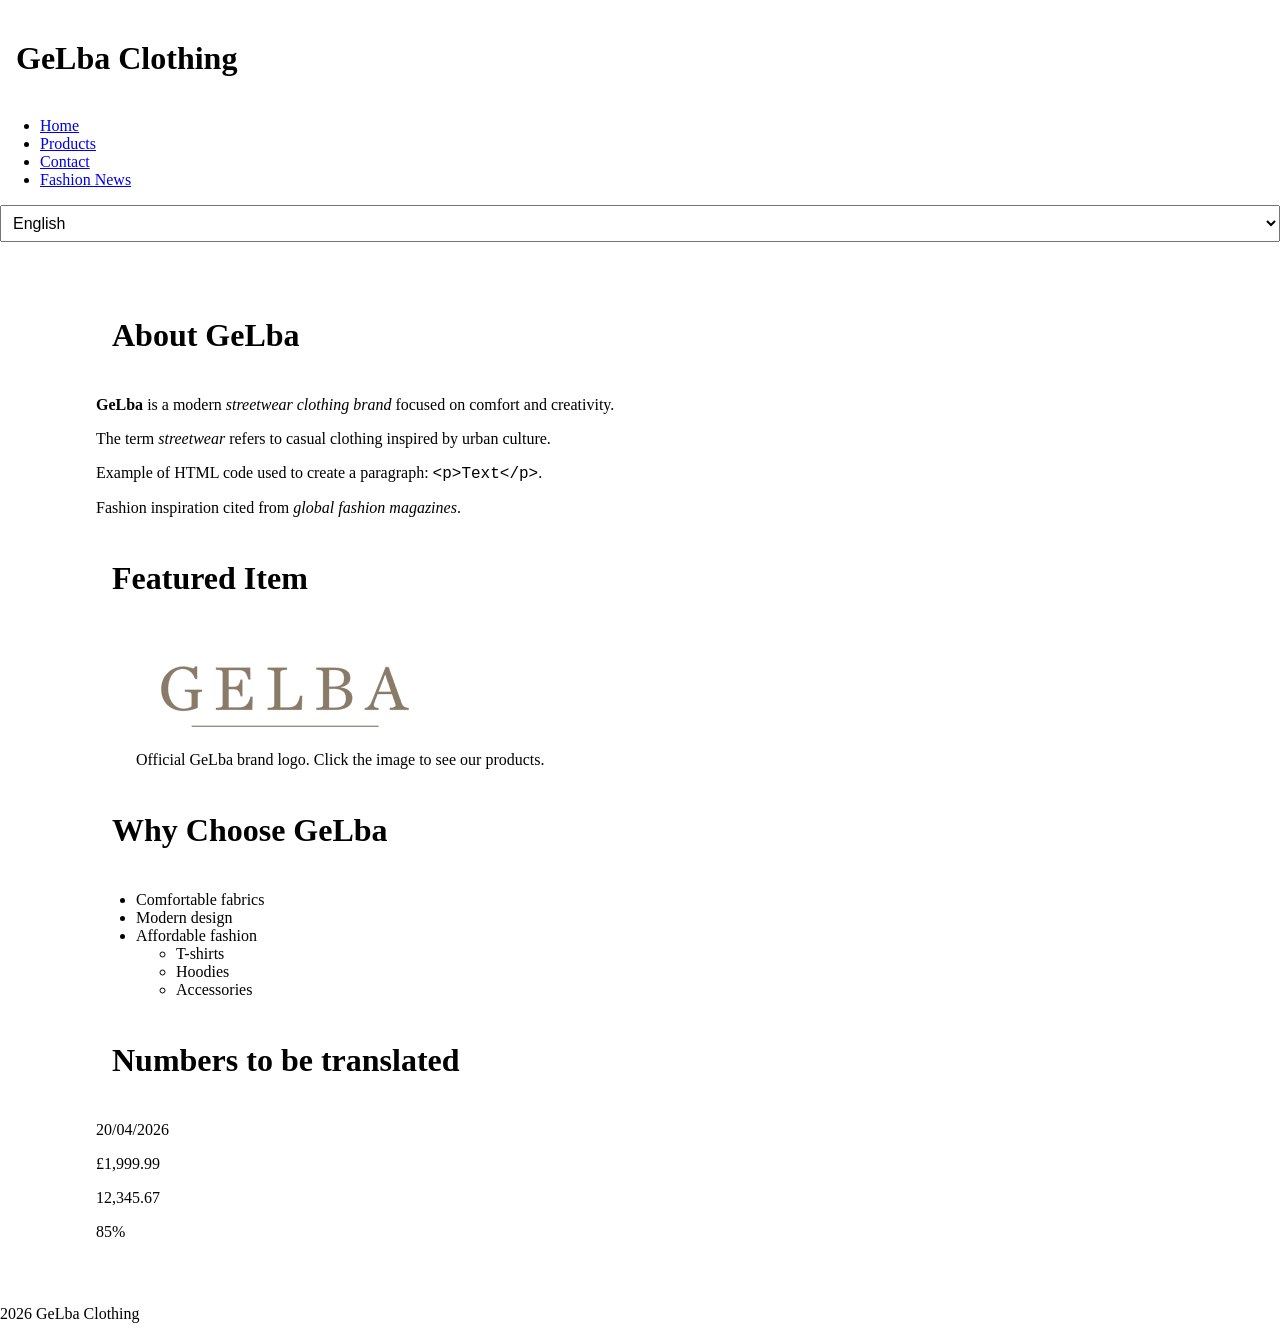
<file: gelba_website_project/index.html>
<!doctype html> <!--ReqH1-->
<html lang="en-GB"> <!--ReqH1-->
<head>
<meta charset="utf-8"> <!--ReqH2-->
<meta name="viewport" content="width=device-width, initial-scale=1.0"> <!--ReqH2-->
<title>GeLba Clothing</title> <!--ReqH2-->
<meta name="author" content="Student"> <!--ReqH2-->
<meta name="description" content="GeLba clothing brand website"> <!--ReqH2-->
<meta name="keywords" content="GeLba, clothing, fashion, streetwear"> <!--ReqH2-->
<link rel="stylesheet" href="CSS/styles.css">
<script src="js/i18n/i18n.js" defer></script> <!-- ReqI6 -->
</head>

<body>

<header> <!--ReqH3-->
<h1 data-i18n="site.welcome">GeLba Clothing</h1>

<nav> <!--ReqH3--> <!--ReqH8-->
<ul>
<li><a href="index.html" data-i18n="nav.home" target="_self">Home</a></li>
<li><a href="products.html"  data-i18n="nav.products" target="_self">Products</a></li>
<li><a href="contact.html" data-i18n="nav.contact" target="_self">Contact</a></li>
<li><a href="https://www.vogue.com" data-i18n="nav.news" target="_blank">Fashion News</a></li> <!--ReqH9-->
</ul>
</nav>
</header>

<!-- ReqI7 -->
<select onchange="switchLanguage(this.value)">
  <option value="en">English</option>
  <option value="es">Español</option>
</select>

<main> <!--ReqH3-->

<section> <!--ReqH4-->
   
<h2>About GeLba</h2> <!--ReqH5-->
<p><strong>GeLba</strong> is a modern <em>streetwear clothing brand</em> focused on comfort and creativity. <!--ReqH6--></p>

<p>The term <dfn>streetwear</dfn> refers to casual clothing inspired by urban culture. <!--ReqH7--></p>

<p>Example of HTML code used to create a paragraph: <code>&lt;p&gt;Text&lt;/p&gt;</code>. <!--ReqH7--></p>

<p>Fashion inspiration cited from <cite>global fashion magazines</cite>. <!--ReqH7--></p>
</section>

<section>
<h2>Featured Item</h2>

<article>
<figure> <!--ReqH12-->
<a href="products.html"> <!--ReqH10--> <!--ReqH11-->
<img src="resources/images/7043545_fullsize.jpg" alt="GeLba logo clothing brand">
</a>
<figcaption>Official GeLba brand logo. Click the image to see our products.</figcaption> <!--ReqH13-->
</figure>
</article>
</section>

<section>
<h2>Why Choose GeLba</h2>

<ul> <!--ReqH14-->
<li>Comfortable fabrics</li>
<li>Modern design</li>
<li>Affordable fashion
    <ul>
        <li>T-shirts</li>
        <li>Hoodies</li>
        <li>Accessories</li>
    </ul>
</li>
</ul>
<h2>Numbers to be translated</h2>
 <!-- ReqI8 -->
<p data-date="2026-04-20"></p>

<!-- ReqI9 -->
<p data-price="1999.99"></p>

<!-- ReqI10 -->
<p data-number="12345.67"></p>

<!-- ReqI10 -->
<p data-percentage="0.85"></p>

</section>

</main>
</body>
<footer> <!--ReqH3-->
<p> 2026 GeLba Clothing</p>
</footer>
</html>
</file>
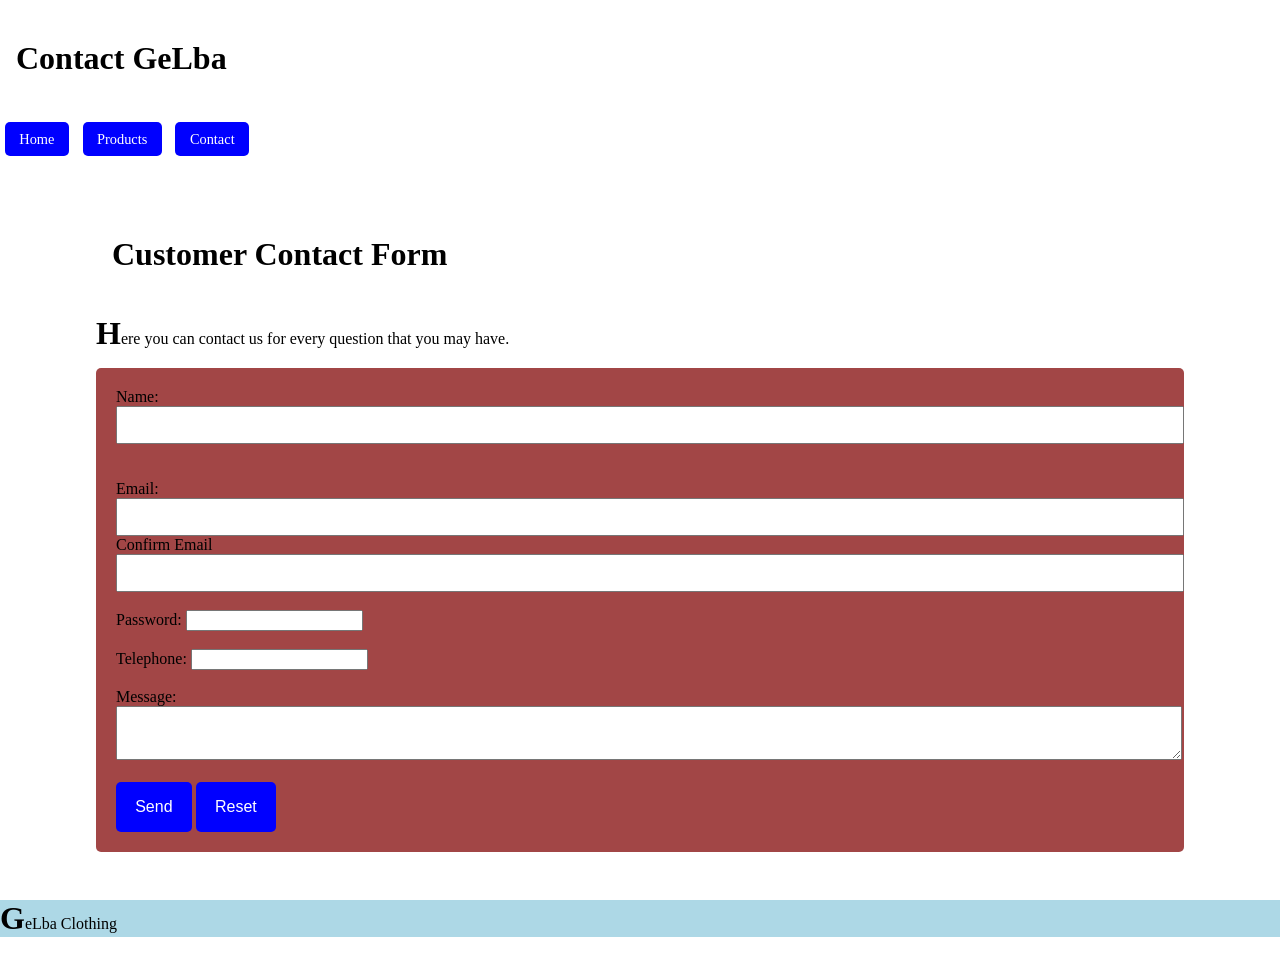
<file: gelba_website_project/contact.html>
<!doctype html> <!--ReqH1-->
<html lang="en-GB">
<head>
<meta charset="utf-8"> <!--ReqH2-->
<meta name="viewport" content="width=device-width, initial-scale=1.0"> <!--ReqH2-->
<title>Contact GeLba</title>
<meta name="author" content="Student"> <!--ReqH2-->
<meta name="description" content="Contact GeLba clothing brand">
<meta name="keywords" content="contact, gelba">
<link rel="stylesheet" href="CSS/styles.css">
<link rel="stylesheet" href="CSS/single-page.css">
<!-- ReqJ1 -->
<script src="js/myJS.js" defer></script>
</head>

<body>

<header> <!--ReqH3-->
<h1>Contact GeLba</h1>

<nav> <!--ReqH8-->
<ul>
<li><a href="index.html">Home</a></li>
<li><a href="products.html">Products</a></li>
<li><a href="contact.html">Contact</a></li>
</ul>
</nav>
</header>

<main>

<section>
<h2>Customer Contact Form</h2>
<p>Here you can contact us for every question that you may have.</p>

<form action="mailto:info@gelba.com" onsubmit="return validateForm()"> <!--ReqH16-->
<div id="preview">

  <label for= "name">Name:</label>
<input type="text" name="name" id="name" required
       oninput="updatePreview(); checkValidityState(this)"
       onkeydown="handleKey(event, this)"
       onmouseover="mouseOver(this)"
       onmouseout="mouseOut(this)"><!--ReqH17-->
</div>
<br><br>
<div id="errorBox" style="display:none; color:red;">
<label>
    <input type="radio" name="gender" value="male"
       onchange="updatePreview()">

      Male
    </label><br>

    <label>
      <input type="radio" name="gender" value="female"   onchange="updatePreview()">
      Female
    </label><br>

    <label>
      <input type="radio" name="gender" value="prefer_not_to_say"   onchange="updatePreview()">
      Prefer not to say
    </label>
    <br><br>
</div> 
<label for="emaill">Email:</label>
<input type="email" id="email" name="email" required
       oninput="updatePreview(); checkValidityState(this)"
       onkeydown="handleKey(event, this)"
       onmouseover="mouseOver(this)"
       onmouseout="mouseOut(this)"> <!--ReqH17-->
<label for="confirmEmail">Confirm Email</label>
<input type="email" id="confirmEmail" name="confirmEmail" required
       oninput="updatePreview(); checkValidityState(this)">
<br><br>

<label for="password">Password:</label>
<!-- ReqJ2 ReqJ3 ReqJ7 ReqJ8 -->
<input type="password" id="password" name="password" required
       oninput="updatePreview(); checkValidityState(this)"
       onkeydown="handleKey(event, this)"
       onmouseover="mouseOver(this)"
       onmouseout="mouseOut(this)"> <!--ReqH17-->
<br><br>

<label for="phone">Telephone:</label>
<input type="tel" id="phone" name="phone" pattern="[0-9]{9}" required> <!--ReqH18-->
<br><br>

<label for="message">Message:</label>
<textarea name="message" required
          oninput="updatePreview(); checkValidityState(this)"
          onkeydown="handleKey(event, this)"
          onmouseover="mouseOver(this)"
          onmouseout="mouseOut(this)"></textarea> <!--ReqH17-->
<br><br>

<input type="submit" value="Send" class="btn"> <!--ReqH19-->
<input type="reset" value="Reset" class="btn"> <!--ReqH19-->

</form>

</section>

</main>
<footer>
<p> GeLba Clothing</p>
</footer>
</body>



</html>
</file>
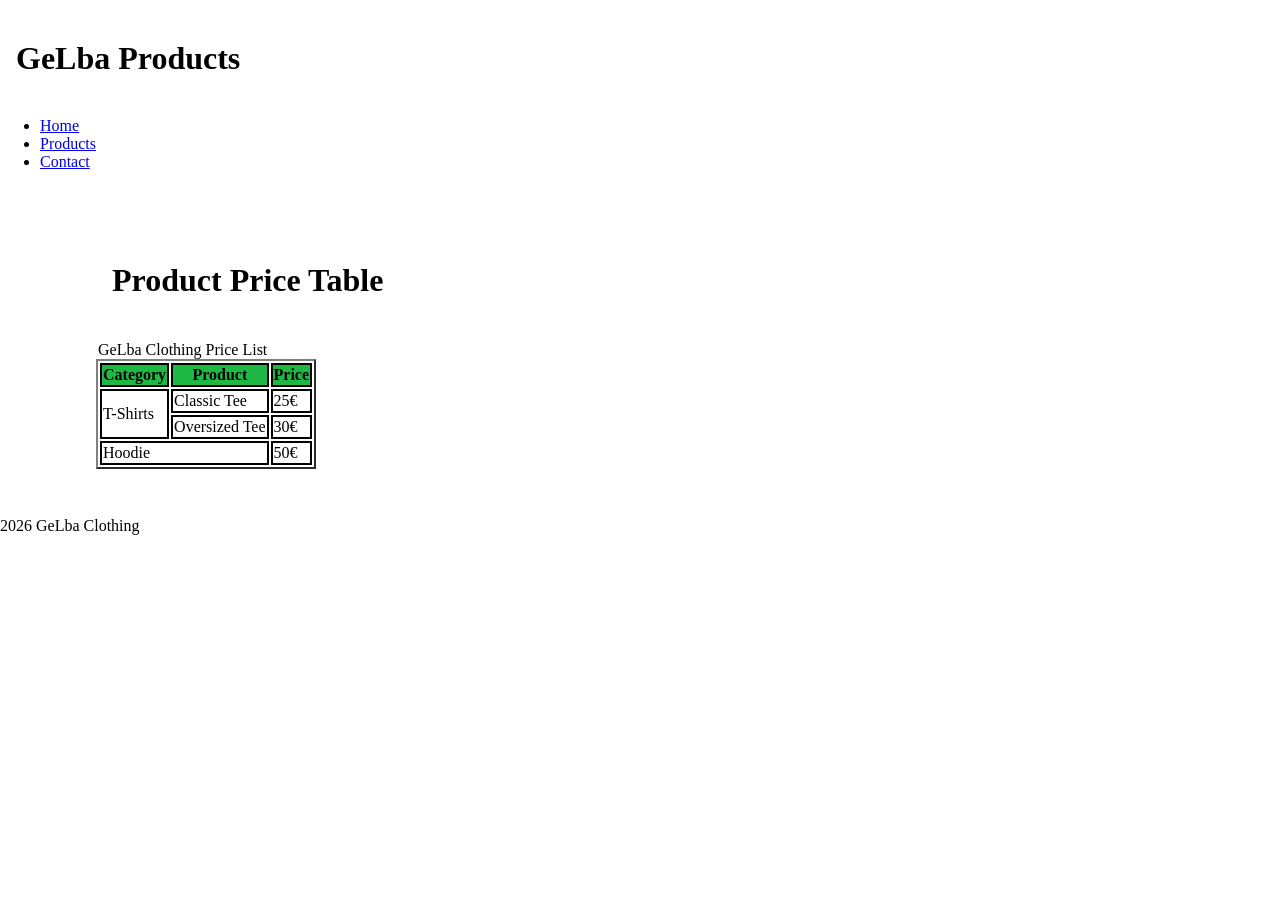
<file: gelba_website_project/products.html>
<!doctype html> <!--ReqH1-->
<html lang="en-GB">
<head>
<meta charset="utf-8"> <!--ReqH2-->
<meta name="viewport" content="width=device-width, initial-scale=1.0"> <!--ReqH2-->
<title>GeLba Products</title>
<meta name="author" content="Student"> <!--ReqH2-->
<meta name="description" content="GeLba clothing products">
<meta name="keywords" content="GeLba, hoodie, shirt">
<link rel="stylesheet" href="CSS/styles.css">
</head>

<body>

<header> <!--ReqH3-->
<h1>GeLba Products</h1>

<nav> <!--ReqH8-->
<ul>
<li><a href="index.html">Home</a></li>
<li><a href="products.html">Products</a></li>
<li><a href="contact.html">Contact</a></li>
</ul>
</nav>
</header>

<main>

<section>
<h2>Product Price Table</h2>

<table border="2"> <!--ReqH15-->
<legend>GeLba Clothing Price List</legend>

<tr>
<th>Category</th>
<th >Product</th>
<th>Price</th>
</tr>

<tr>
<td rowspan="2" >T-Shirts</td>
<td>Classic Tee</td>
<td>25€</td>
</tr>

<tr>
<td>Oversized Tee</td>
<td>30€</td>
</tr>

<tr>
<td colspan="2">Hoodie</td>
<td >50€</td>
</tr>

</table>

</section>

</main>
</body>
<footer>
<p>2026 GeLba Clothing</p> 
</footer>

</html>
</file>
<file: gelba_website_project/CSS/styles.css>
body /* ReqC4 */{ 
    font-size: 1rem;/* ReqC2 */
    font-family: Georgia, 'Times New Roman', Times, serif;/* ReqC1 */
    color: black;
    margin: 0;
    padding:0;
}
h1 /* ReqC3 */{font-size: 2rem;
font-weight: bold;
margin: 1.5rem 0 1.5rem;
padding: 1rem;
}
h2 /* ReqC3 */ {font-size: 2rem;
font-weight: bold;
margin: 1.5remn 0 1.5rem;
padding: 1rem;
}
main  {
    width: 85vw;
    margin: 0 auto;
    padding: 2rem;

}
.program  /* ReqC7 */{
    margin: 1.5em 0;
    padding: 1em;
    border: 4px solid #c1c;
    font-size: 2rem;
}
#citing /* ReqC8 */{
    font-size: 2em;
    color: #c1c;
    padding: 1em;
    margin: 1em;
}

th, td{border:2px solid black;


}
tr th  /* ReqC17 */
{background-color: rgb(30, 185, 69);}

form {
  border-radius: 5px;
  background-color: #a24646;
  padding: 20px;
}

input[type="text"],
input[type="email"],
textarea,
select /* ReqC18 */{
  width: 100%;
  padding: 0.5rem;
  font-size: 1rem;
}
.btn /* ReqC19 */{
  background-color: blue;
  color: white;
  padding: 1rem 1.2rem;
  border: none;
  border-radius: 5px;
  font-size: 1rem;
}

.btn:hover {
  background-color: red;
}


@media /* ReqC20 */ (max-width:768px) {
    .responsive{
    width:80%;
   
    padding: 0.8em;
    
}
}
@media /* ReqC20 */ (max-width:400px) {
    .responsive{
    width:100%;
  
    padding: 0.6em;
    
}
}
</file>
<file: gelba_website_project/CSS/single-page.css>
main /* ReqS5 */ {
    width: 85vw;
    margin: 0 auto;
    padding: 2rem;

}
p::first-letter  /* ReqS6 */
{
    font-size: 200%;
    font-weight: bold;
}
#citing /* ReqS9 */{
    font-size: 2em;
    color: #cc2;
    padding: 1em;
    margin: 1em;
}
nav>ul /* ReqS10 */{
    list-style: none;
    padding: 0;
    margin: 0;
}

nav li /* ReqS11 */{
    display: inline-block;
    padding: 2px;

}
ul+li  /* ReqS12 */{
    list-style: none;
    padding: 0;
    margin: 0;
}

nav a /* ReqS13 */{display: inline-block;
padding: 0.6em 1em;
margin: 0.2em;
color:white;
background-color:blue;
border-radius: 5px;
font-size:0.9rem;
text-decoration: none;
}
nav a:hover /* ReqS14 */{
    background-color:darkblue;
}

.lists /* ReqS15 */{
    list-style-type: square;
    margin:1px;
}
table /* ReqS16 */{
    border:1px solid black;
    margin: 1em;
    border-collapse: collapse;
    width: 65vw;
    font-weight:bold;

}
.valid {
    border: 2px solid green;
}

.invalid {
    border: 2px solid red;
}
/* ReqI11 */
:lang(en) footer {
    background-color: lightblue;
}

/* ReqI11 */
:lang(es) footer {
    background-color: lightcoral;
}
</file>
